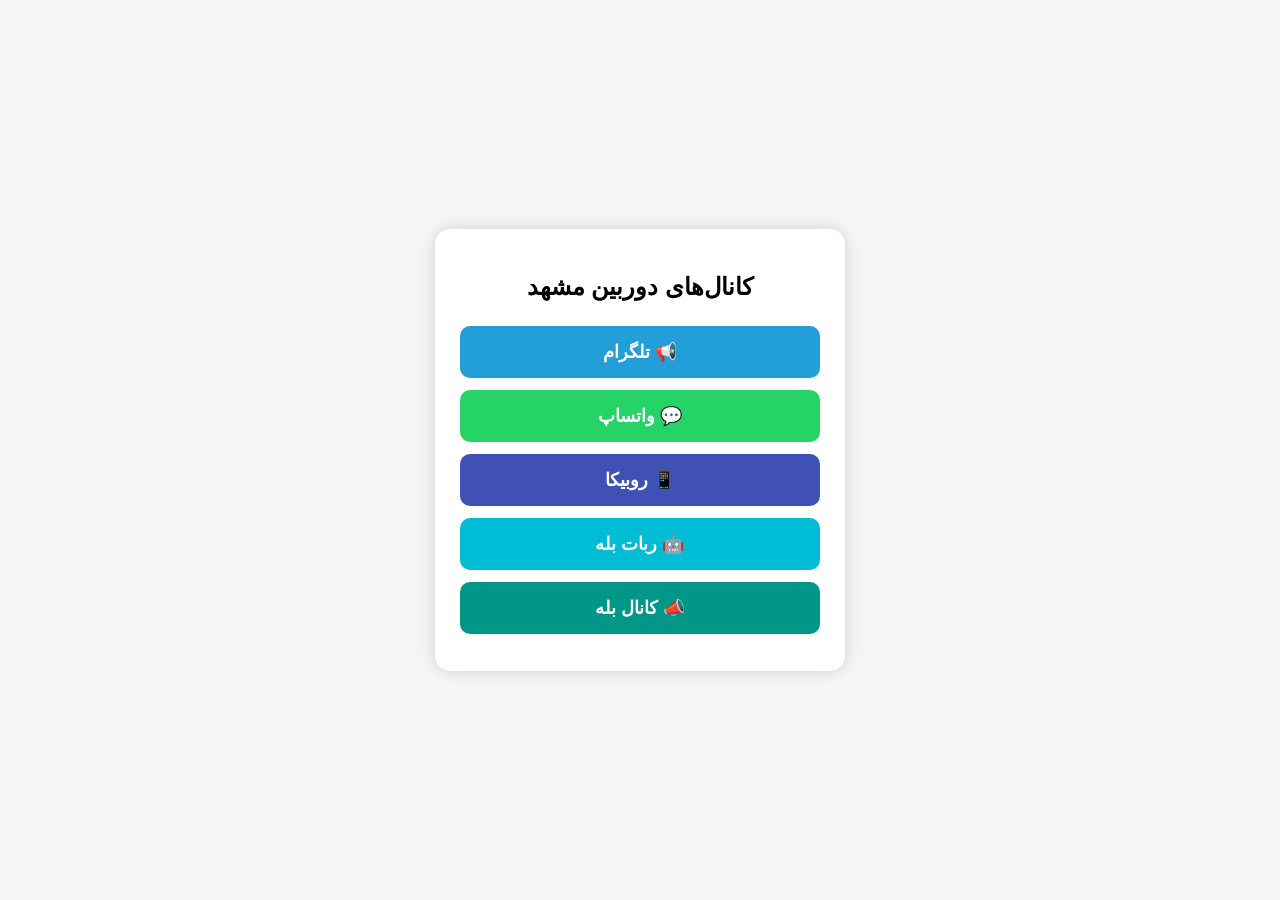
<file: لینک واحد.html>
<!DOCTYPE html>
<html lang="fa" dir="rtl">
<head>
<meta charset="UTF-8">
<meta name="viewport" content="width=device-width, initial-scale=1.0">
<title>کانال‌های دوربین مشهد</title>

<style>
body{
    margin:0;
    background:#f3f5f7;
    font-family:Tahoma,sans-serif;
    display:flex;
    justify-content:center;
    align-items:center;
    min-height:100vh;
}

.box{
    background:#fff;
    width:360px;
    padding:25px;
    border-radius:15px;
    box-shadow:0 0 15px rgba(0,0,0,.15);
    text-align:center;
}

h2{
    margin-bottom:25px;
}

.btn{
    display:block;
    text-decoration:none;
    color:#fff;
    padding:15px;
    margin:12px 0;
    border-radius:10px;
    font-size:18px;
    font-weight:bold;
    transition:.3s;
}

.btn:hover{
    opacity:.9;
    transform:scale(1.02);
}

.telegram{background:#229ED9;}
.whatsapp{background:#25D366;}
.rubika{background:#3F51B5;}
.balebot{background:#00BCD4;}
.balechannel{background:#009688;}
</style>

</head>
<body>

<div class="box">

<h2>کانال‌های دوربین مشهد</h2>

<a class="btn telegram"
href="https://t.me/doorbinmashhad"
target="_blank">
📢 تلگرام
</a>

<a class="btn whatsapp"
href="https://whatsapp.com/channel/0029VbD3zxv7dmeeQNqB0M1S"
target="_blank">
💬 واتساپ
</a>

<a class="btn rubika"
href="https://rubika.ir/doorbinmashhad"
target="_blank">
📱 روبیکا
</a>

<a class="btn balebot"
href="https://ble.ir/doorbiniranbot"
target="_blank">
🤖 ربات بله
</a>

<a class="btn balechannel"
href="https://ble.ir/doorbinmashhad"
target="_blank">
📣 کانال بله
</a>

</div>

</body>
</html>
</file>
